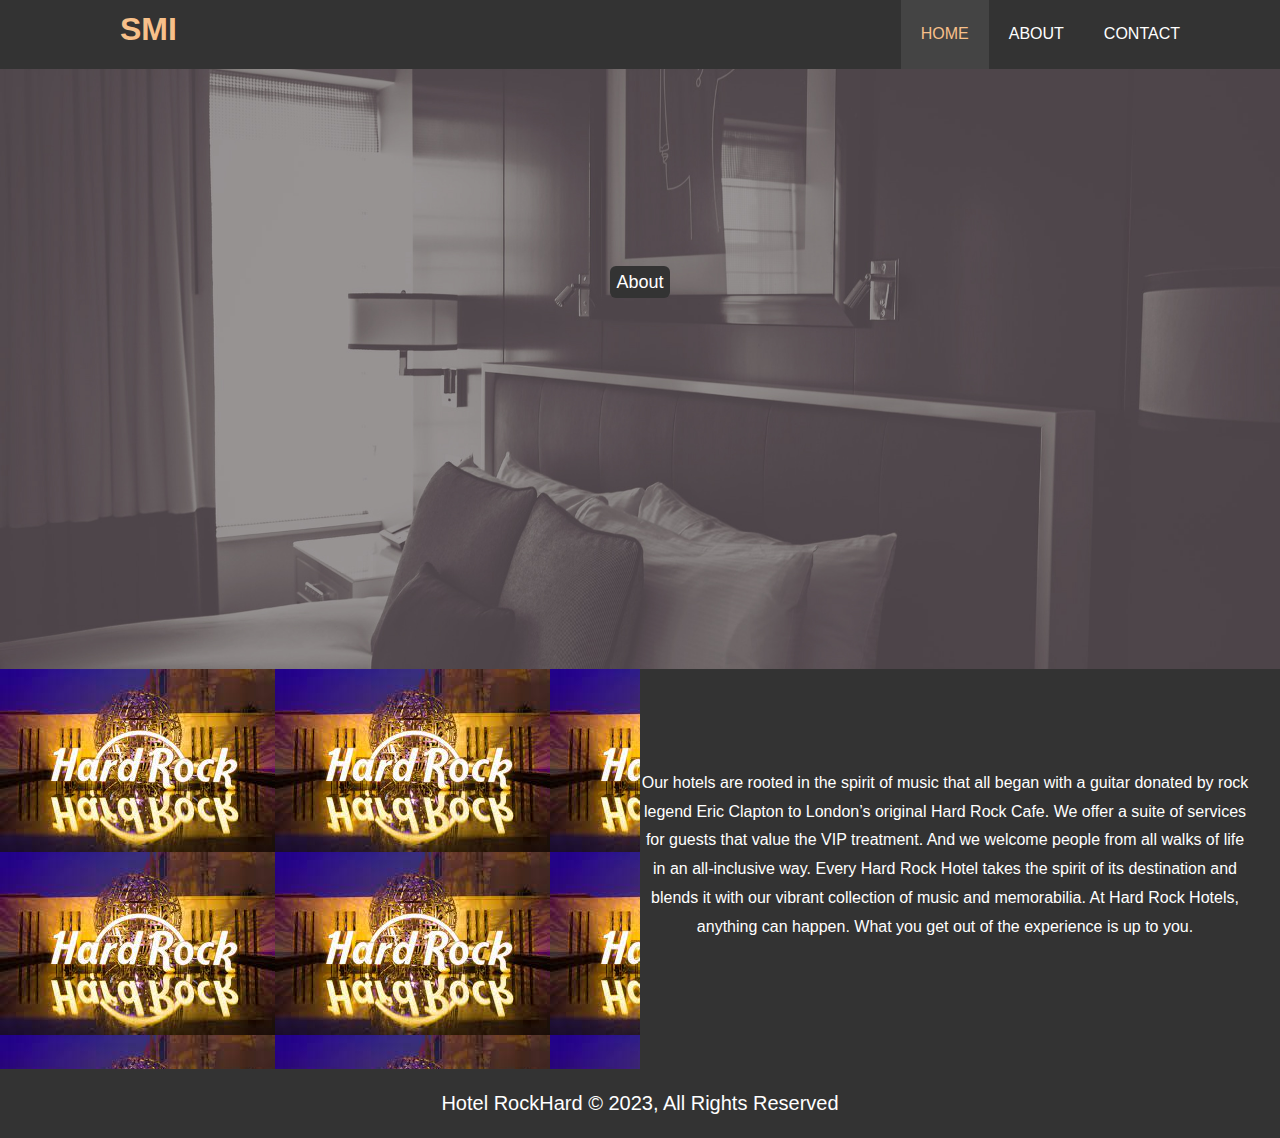
<file: index.html>
<!DOCTYPE html>
<html lang="en">
<head>
    <meta charset="UTF-8">
    <meta http-equiv="X-UA-Compatible" content="IE=edge">
    <meta name="description" content="Plastics Granules And Compounds Industry">
    <meta name="keywords" content="Industry, Shri Maruti Industries">
    <title>Hotel RockHard</title>
    <link rel="stylesheet" href="https://use.fontawesome.com/releases/v5.6.1/css/all.css" integrity="sha384-gfdkjb5BdAXd+lj+gudLWI+BXq4IuLW5IT+brZEZsLFm++aCMlF1V92rMkPaX4PP" crossorigin="anonymous">
    <link rel="stylesheet" href="css/image.css">
</head>
<body>
    <header>    
        <nav id="navbar">
            <h1 class="logo"><a href="index.html">SMI</a></h1>
            <ul>
                <li><a class="current" href="index.html">HOME</a></li>
                <li><a href="about.html">ABOUT</a></li>
                <li><a href="contact.html">CONTACT</a></li>
            </ul>

        </nav>
        <div class="showcase">
            <div id="container">
                <h1 ><span class="text-primary"> </span></h1>
                <p class="lead"></p>
                    <a class="btn" href="about.html">About</a>
            </div>
        </div>
    </header>
    <section id="home-info" class="bg-dark">
        <div class="info-img"></div>
        <div class="info-content">
            <h2> <span class="text-primary"></span></h2>
            <p>Our hotels are rooted in the spirit of music that all began with a guitar donated by rock legend Eric Clapton to London’s original Hard Rock Cafe. We offer a suite of services for guests that value the VIP treatment. And we welcome people from all walks of life in an all-inclusive way.

                Every Hard Rock Hotel takes the spirit of its destination and blends it with our vibrant collection of music and memorabilia. At Hard Rock Hotels, anything can happen. What you get out of the experience is up to you.</p>
        </div>
    </section>
    <div class="clr"></div>
    <footer>Hotel RockHard &copy 2023, All Rights Reserved</footer>
</body>
</html>
</file>
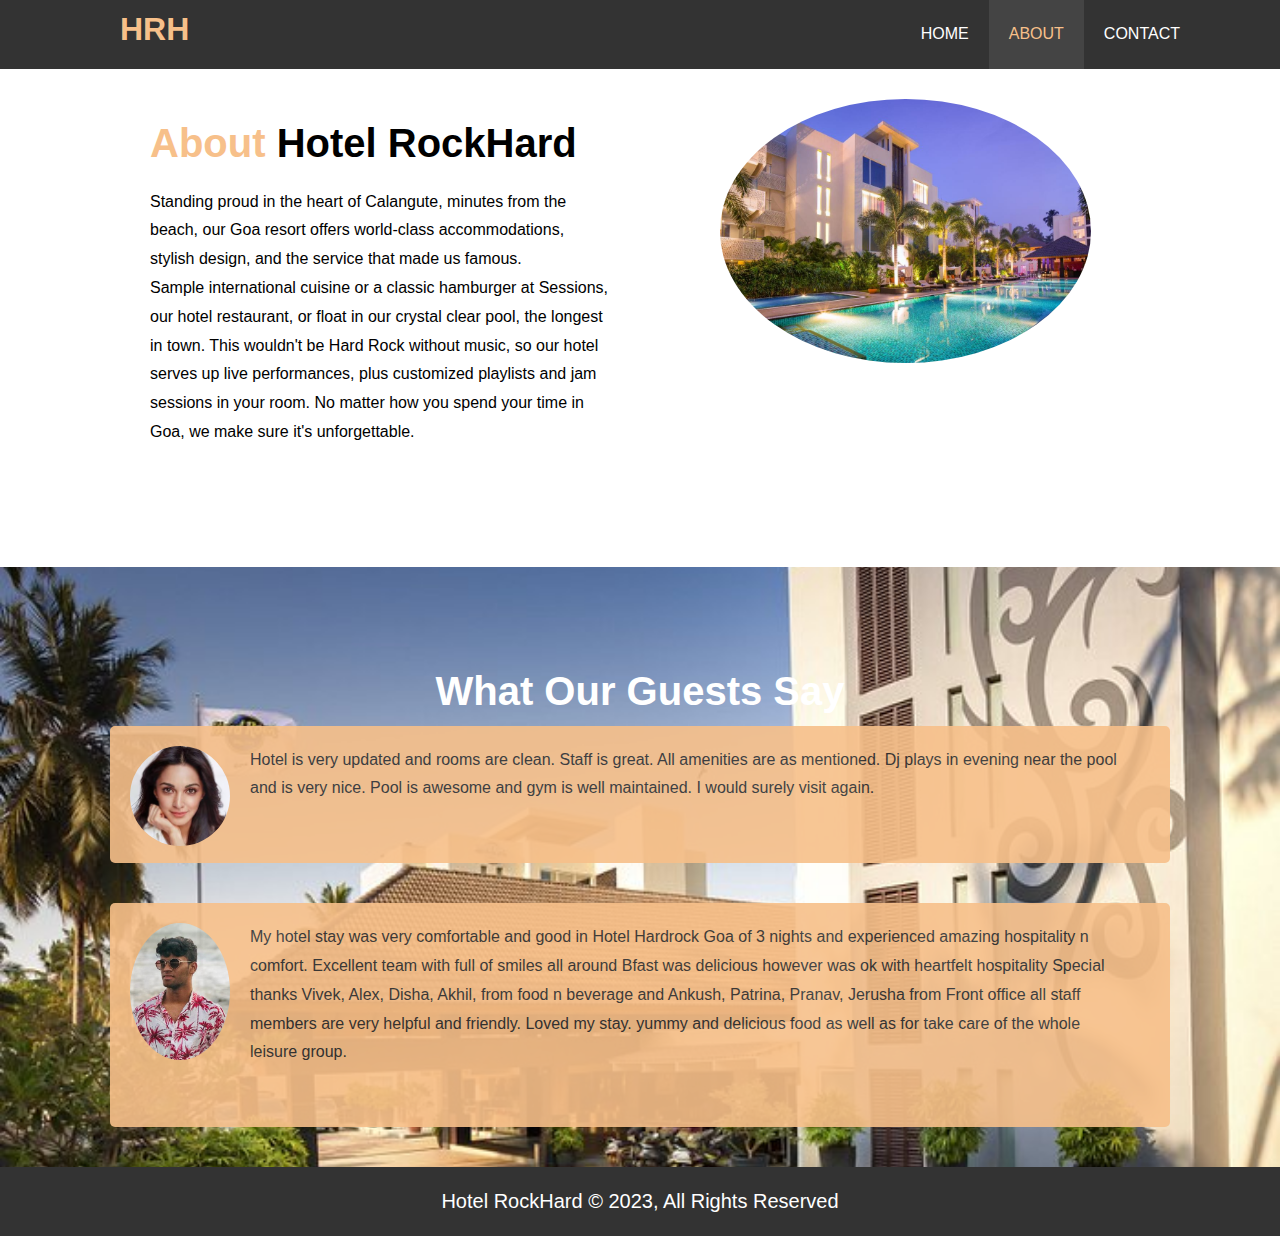
<file: about.html>
<!DOCTYPE html>
<html lang="en">
<head>
    <meta charset="UTF-8">
    <meta http-equiv="X-UA-Compatible" content="IE=edge">
    <meta name="description" content="Welcome to the most extraoridinary hotel in India">
    <meta name="keywords" content="hotel,RockHard,new Goa Hotel">
    <title>Hotel RockHard| Welcome</title>
    <link rel="stylesheet" href="css/image.css">
</head>
<body>
    <header>    
        <nav id="navbar">
            <h1 class="logo"><a href="index.html">HRH</a></h1>
            <ul>
                <li><a href="index.html">HOME</a></li>
                <li><a class="current" href="about.html">ABOUT</a></li>
                <li><a href="contact.html">CONTACT</a></li>
            </ul>

        </nav>

    </header>
    <div id="about-info" class="bg-light py-3">
        <div class="container">
            <div class="info-left">
                <h1 class="about-heading"><span class="text-primary">About</span> Hotel RockHard</h1>
                <p>Standing proud in the heart of Calangute, minutes from the beach, our Goa resort offers world-class accommodations, stylish design, and the service that made us famous.<br> Sample international cuisine or a classic hamburger at Sessions, our hotel restaurant, or float in our crystal clear pool, the longest in town. This wouldn't be Hard Rock without music, so our hotel serves up live performances, plus customized playlists and jam sessions in your room. No matter how you spend your time in Goa, we make sure it's unforgettable.</p>
            </div>
            <div class="info-right">
                <img src="./image/rock2.jpg" alt="hotel">
            </div>

        </div>
    </div>

    </section>
    <section id="testimonials" class="py-3">
        <div class="container">
          <h2 class="l-heading">What Our Guests Say</h2>
          <div class="testimonial bg-primary">
            <img src="./image/kiara.jpg" alt="Samantha">
            <p>Hotel is very updated and rooms are clean.
                Staff is great.
                All amenities are as mentioned. Dj plays in evening near the pool and is very nice. Pool is awesome and gym is well maintained. I would surely visit again.</p>
          </div>
    
          <div class="testimonial bg-primary">
              <img src="./image/Raghu2.jpg" alt="Jen">
              <p> My hotel stay was very comfortable and good in Hotel Hardrock Goa of 3 nights and experienced amazing hospitality n comfort. Excellent team with full of smiles all around
                Bfast was delicious however was ok with heartfelt hospitality Special thanks Vivek, Alex, Disha, Akhil, from food n beverage and Ankush, Patrina, Pranav, Jerusha from Front office
                all staff members are very helpful and friendly. Loved my stay. yummy and delicious food as well as for take care of the whole leisure group.</p>
            </div>
        </div>
      </section>

    
    <div class="clr"></div>
    <footer> Hotel RockHard &copy 2023, All Rights Reserved</footer>
</body>
</html>
</file>
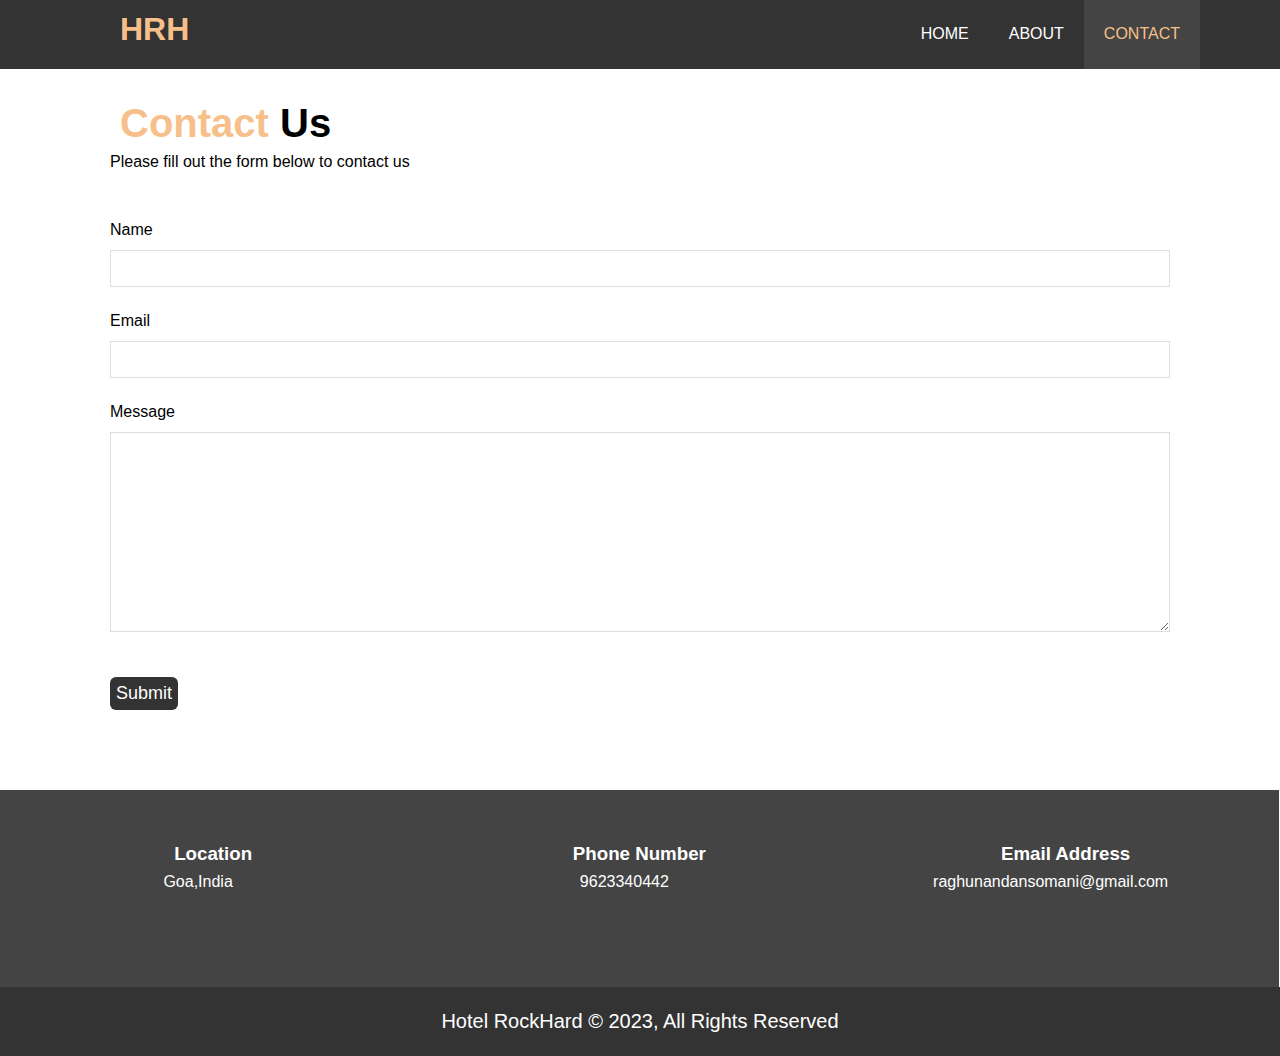
<file: contact.html>
<!DOCTYPE html>
<html lang="en">
<head>
    <meta charset="UTF-8">
    <meta http-equiv="X-UA-Compatible" content="IE=edge">
    <meta name="description" content="Welcome to the most extraoridinary hotel in India">
    <meta name="keywords" content="hotel,RockHard,new Goa Hotel">
    <title>Hotel RockHard| Welcome</title>
    <link rel="stylesheet" href="https://use.fontawesome.com/releases/v5.6.1/css/all.css" integrity="sha384-gfdkjb5BdAXd+lj+gudLWI+BXq4IuLW5IT+brZEZsLFm++aCMlF1V92rMkPaX4PP" crossorigin="anonymous">
    <link rel="stylesheet" href="css/image.css">
</head>
<body>
    <header>    
        <nav id="navbar">
            <h1 class="logo"><a href="index.html">HRH</a></h1>
            <ul>
                <li><a  href="index.html">HOME</a></li>
                <li><a href="about.html">ABOUT</a></li>
                <li><a class="current" href="contact.html">CONTACT</a></li>
            </ul>

        </nav>
    </header>
    <section id="contact-form" class="py-3">
        <div class="container">
            <h1 class="l-heading"><span class="text-primary">Contact</span> Us</h1>
            <p>Please fill out the form below to contact us</p>
            <form action="process.php">
                <div class="form-group">
                    <label for="name">Name</label>
                    <input type="text" name="name" id="name">
                </div>
                <div class="form-group">
                    <label for="email">Email</label>
                    <input type="email" name="email" id="Email">
                </div>
                <div class="form-group">
                    <label for="message">Message</label>
                    <textarea name="message" id="message" ></textarea>
                </div>
                    <button type="submit" class="btn">Submit</button>  
            </form>
        </div>

    </section>

    <section id="features">   
        <div class="box contact">
            <i class="fas fa-hotel fa-4x"></i>

            <h3>Location</h3>
            <p>Goa,India</p>
        </div>
        <div class="box contact">
            <i class="fas fa-phone fa-4x"></i>
            <h3>Phone Number</h3>
            <p>9623340442</p>
        </div>
        <div class="box contact">
            <i class="fas fa-envelope fa-4x"></i>
            <h3>Email Address </h3>
            <p>raghunandansomani@gmail.com</p>
        </div>
    </section>
    <div class="clr"></div>
    <div class="clr"></div>
    <footer> Hotel RockHard &copy 2023, All Rights Reserved</footer>
</body>
</html>
</file>
<file: css/image.css>
*{
    margin: 0;
    padding: 0;
    box-sizing: border-box;
}
body{
    line-height: 1.8em;
    font-family: 'Segoe UI', Tahoma, Geneva, Verdana, sans-serif;
}
/* header*/
nav{
    background-color: #333;
    overflow: auto;
}

h1.logo a{
    color: white;
    float: left;
    padding: 10px 10px ;
    padding-top: 15px;
    padding-left: 120px;
    text-decoration: none;
    border: transparent;  
}
a{
    text-decoration: none;
}
ul{
    float: right;
    padding-right: 80px;
}
li{
    list-style: none;
    float: left;
}
li a{

    color:white;
    display: block;
    padding: 20px;
    text-align: center;
}

li a :last-child{
    padding-right: 40px;
}
.logo a:hover{
    color: #f7c08a;
}
.clr{
    clear:both;
}
ul li a:hover,
ul li a.current{
    color: #f7c08a;
    background-color: #444;
}
/*photo is here */
.showcase{
    background: url(../image/showcase.jpg) no-repeat
    center center/cover;
    height: 600px;

}
.showcase #container{
    color: white;
    text-align: center;
    padding-top: 150px;
}
.showcase #container h1{
    color: white;
    font-size: 60px;
    line-height: 1.6em;
}
.text-primary{
    color: #f7c08a;
}
.lead{
    font-size: 18px;
    margin-bottom: 9px;
}
.btn {
    color:white;
    text-align: center;
    background-color: #333;
    font-size: 18px;
    padding: 6px;
    margin-top: 15px;
    border-radius: 6px;
    border: none;
    cursor: pointer;
}
.btn:hover{
    color: #f7c08a;
    background-color: #444;
}

/* header end*/

/* section start*/

#home-info{
    height: 400px;
}

#home-info .info-img{
    float: left;
    width: 50%;
    background: url('../image/RockHard.jpeg');
    min-height: 100%;
}
#home-info .info-contect{
    float: right;
    width: 50%;
    height: 100%;
    padding: 50px 30px;
    overflow: hidden;
}
.bg-dark{
    
    background-color: #333;
    color: white;
    text-align: center;

}
.btn-light{
    background-color: white;
    padding: 20px;
    margin: 80px;
    color: #333;
} 
.btn-light:hover{
    background-color: #f7c08a;
}  
h2{
    color:white;
    padding:50px;
}



p{
    padding-right: 30px;
    padding-bottom: 40px;
}

/*about info*/

#about-info .into-left{
    float: left;
    width: 50%;
}
#about-info .info-right{
    float: right;
    width: 50%;
    min-height: 100%;
}
#about-info .info-right img{
    display: block;
    margin: auto;
    width: 70%;
    border-radius: 50%;
}
#about-info .info-left{
    float: left;
    width: 50%;
    min-height: 100%;
    padding-left: 40px;
}
.py-3 {
    padding: 30px 0;
}
.about-heading{
    font-size: 40px;
    padding: 30px 0px;
}
#about-info.container{
    padding:30px;
}
#testimonials{ 
    height: 600px;
    padding-top: 100px;
    background: url(../image/hrh.jpg) center center / cover no-repeat;
}
#testimonials h2{ 
    color: #fff;
    text-align: center;
    padding-bottom: 20px;
    padding-top: 10px;
}
#testimonials .testimonial {
    margin-bottom: 40px;
    opacity: 0.9;
    padding: 20px;
    border-radius: 5px;
    
}
#testimonials .testimonial :last-child {
    padding-bottom: 40px;  
}
#testimonials .testimonial img {
    width: 100px;
    float: left;
    margin-right: 20px;
    border-radius: 50%;
}
.bg-primary {
    color: rgb(51, 51, 51);
    background: rgb(247, 192, 138);
}
.container{
        max-width: 1100px;
        margin: auto;
        overflow: auto;
        padding: 0px 20px;
        padding-bottom: 50px;
}
.l-heading {
    font-size: 40px;
    padding: 10px;
}


/* footer */

footer{
    background-color: #333;
    color: white;
    padding: 20px;
    text-align: center;
    font-size: 20px;
}

/*section*/

.box{
    float: left;
    width: 33.3%;
    text-align: center;
    padding: 50px;
    background-color: white;
    color: #333;
}
.box i{
    margin-bottom: 10px;
}
.bg_light{
    background-color: #f7c08a;
}
.contact{
    background-color: #444;
    color: white;
}

#contact-form .form-group{
    margin-bottom: 20px;
}
#contact-form label{
    display: block;
    margin-bottom: 5px;
}
#contact-form input,
#contact-form textarea{
    width: 100%;
    padding: 10px;
    border: 1px #ddd solid;
}
#contact-form textarea{
    height: 200px;
}
#contact-form input:focus,
#contact-form textarea:focus{
    outline: none;
    border-color:#f7c08a ;
}
</file>
